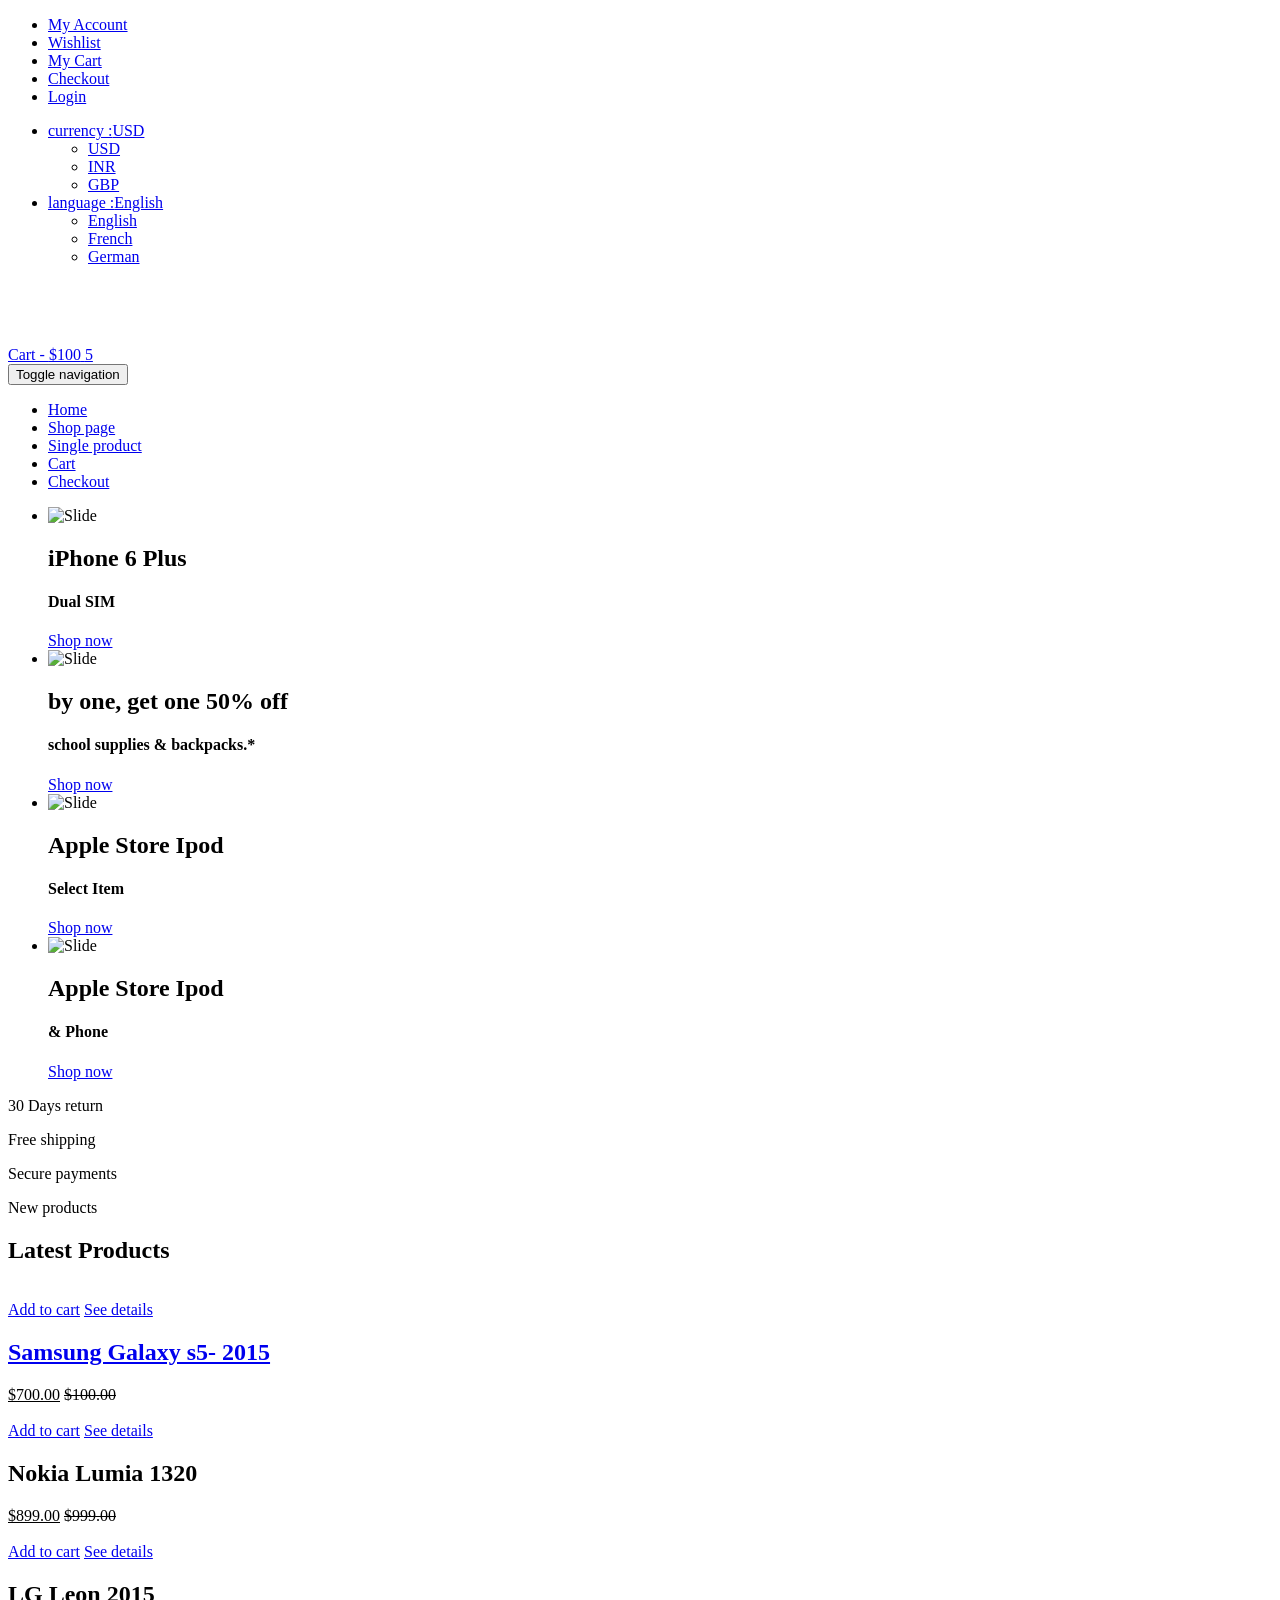
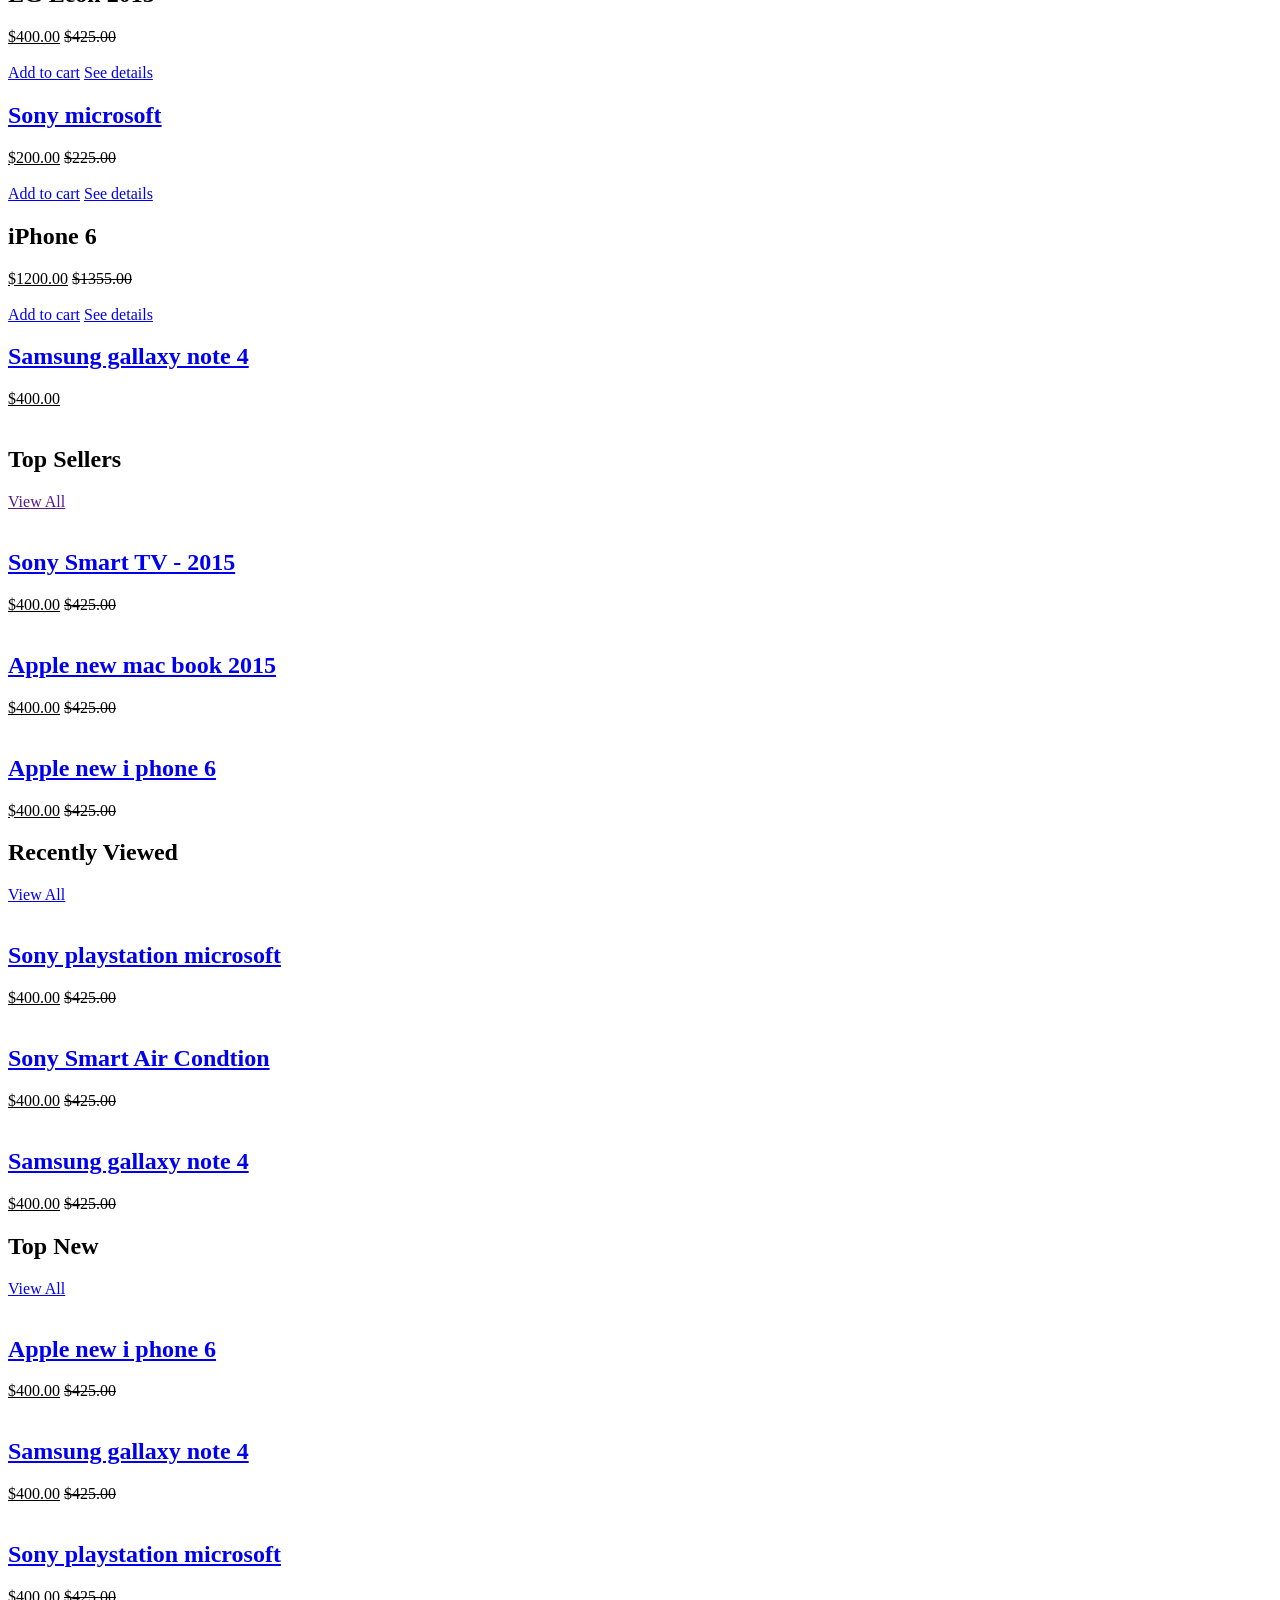
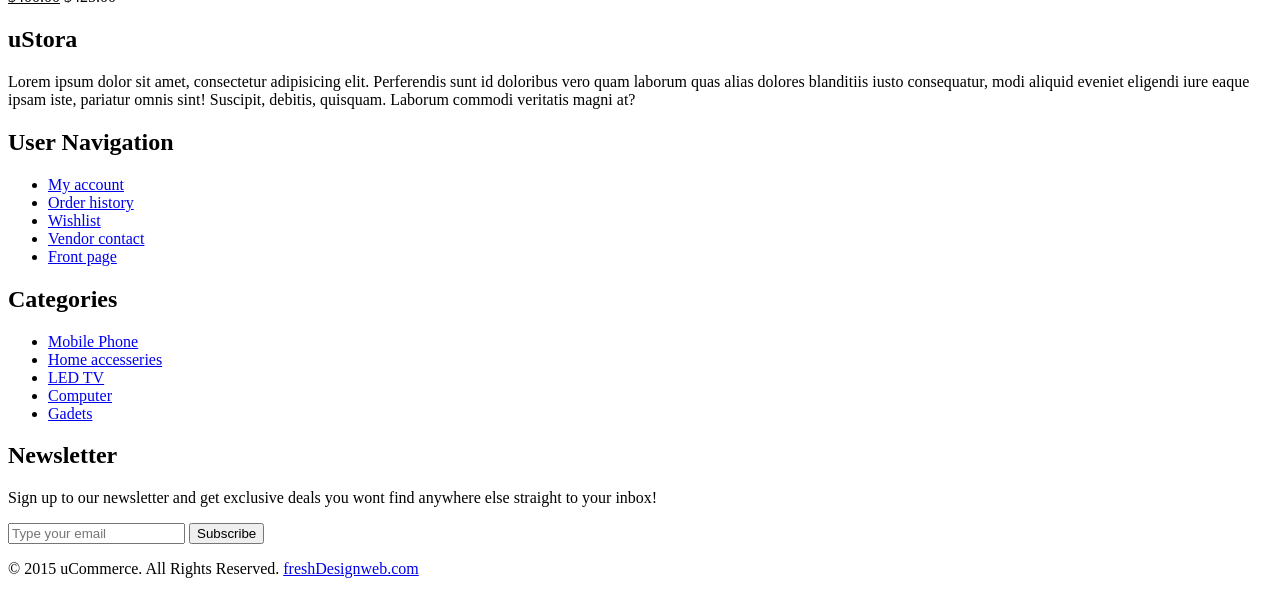
<file: src/main/resources/templates/user/index.html>
<!DOCTYPE html>
<html xmlns:th="http://www.thymeleaf.org">
<html lang="en">
  <head>
    <meta charset="utf-8">
    <meta http-equiv="X-UA-Compatible" content="IE=edge">
    <meta name="viewport" content="width=device-width, initial-scale=1">
    <title>Ustora Demo</title>
    
    <!-- Google Fonts -->
      <link th:href="@{/static/css.css}" rel="stylesheet" type="text/css">
      <link th:href="@{/static/css1.css}" rel="stylesheet" type="text/css">
      <link th:href="@{/static/css2.css}" rel="stylesheet" type="text/css">
    
    <!-- Bootstrap -->
    <link rel="stylesheet" th:href="@{css/bootstrap.min.css}">
    
    <!-- Font Awesome -->
    <link rel="stylesheet" th:href="@{css/font-awesome.min.css}">
    
    <!-- Custom CSS -->
    <link rel="stylesheet" th:href="@{css/owl.carousel.css}">
    <link rel="stylesheet" th:href="@{style.css}">
    <link rel="stylesheet" th:href="@{css/responsive.css}">

    <!-- HTML5 shim and Respond.js for IE8 support of HTML5 elements and media queries -->
    <!-- WARNING: Respond.js doesn't work if you view the page via file:// -->
    <!--[if lt IE 9]>
      <script src="https://oss.maxcdn.com/html5shiv/3.7.2/html5shiv.min.js"></script>
      <script src="https://oss.maxcdn.com/respond/1.4.2/respond.min.js"></script>
    <![endif]-->
  </head>
  <body>
   
    <div class="header-area">
        <div class="container">
            <div class="row">
                <div class="col-md-8">
                    <div class="user-menu">
                        <ul>
                            <li><a href="/cms-user-information"><i class="fa fa-user"></i> My Account</a></li>
                            <li><a href="#"><i class="fa fa-heart"></i> Wishlist</a></li>
                            <li><a href="/cms-user-cart"><i class="fa fa-user"></i> My Cart</a></li>
                            <li><a href="/cms-user-checkOut"><i class="fa fa-user"></i> Checkout</a></li>
                            <li><a href="/login"><i class="fa fa-user"></i> Login</a></li>
                        </ul>
                    </div>
                </div>
                
                <div class="col-md-4">
                    <div class="header-right">
                        <ul class="list-unstyled list-inline">
                            <li class="dropdown dropdown-small">
                                <a data-toggle="dropdown" data-hover="dropdown" class="dropdown-toggle" href="#"><span class="key">currency :</span><span class="value">USD </span><b class="caret"></b></a>
                                <ul class="dropdown-menu">
                                    <li><a href="#">USD</a></li>
                                    <li><a href="#">INR</a></li>
                                    <li><a href="#">GBP</a></li>
                                </ul>
                            </li>

                            <li class="dropdown dropdown-small">
                                <a data-toggle="dropdown" data-hover="dropdown" class="dropdown-toggle" href="#"><span class="key">language :</span><span class="value">English </span><b class="caret"></b></a>
                                <ul class="dropdown-menu">
                                    <li><a href="#">English</a></li>
                                    <li><a href="#">French</a></li>
                                    <li><a href="#">German</a></li>
                                </ul>
                            </li>
                        </ul>
                    </div>
                </div>
            </div>
        </div>
    </div> <!-- End header area -->
    
    <div class="site-branding-area">
        <div class="container">
            <div class="row">
                <div class="col-sm-6">
                    <div class="logo">
                        <h1><a href="/index"><img th:src="@{img/logo.png}"></a></h1>
                    </div>
                </div>
                
                <div class="col-sm-6">
                    <div class="shopping-item">
                        <a href="cart.html">Cart - <span class="cart-amunt">$100</span> <i class="fa fa-shopping-cart"></i> <span class="product-count">5</span></a>
                    </div>
                </div>
            </div>
        </div>
    </div> <!-- End site branding area -->
    
    <div class="mainmenu-area">
        <div class="container">
            <div class="row">
                <div class="navbar-header">
                    <button type="button" class="navbar-toggle" data-toggle="collapse" data-target=".navbar-collapse">
                        <span class="sr-only">Toggle navigation</span>
                        <span class="icon-bar"></span>
                        <span class="icon-bar"></span>
                        <span class="icon-bar"></span>
                    </button>
                </div> 
                <div class="navbar-collapse collapse">
                    <ul class="nav navbar-nav">
                        <li class="active"><a href="/index">Home</a></li>
                        <li><a href="/cms-user-listProduct">Shop page</a></li>
                        <li><a href="/cms-user-singleProduct">Single product</a></li>
                        <li><a href="/cms-user-cart">Cart</a></li>
                        <li><a href="/cms-user-checkOut">Checkout</a></li>
<!--                        <li><a href="#">Category</a></li>-->
<!--                        <li><a href="#">Others</a></li>-->
<!--                        <li><a href="#">Contact</a></li>-->
                    </ul>
                </div>  
            </div>
        </div>
    </div> <!-- End mainmenu area -->
    
    <div class="slider-area">
        	<!-- Slider -->
			<div class="block-slider block-slider4">
				<ul class="" id="bxslider-home4">
					<li>
						<img th:src="@{img/h4-slide.png}" alt="Slide">
						<div class="caption-group">
							<h2 class="caption title">
								iPhone <span class="primary">6 <strong>Plus</strong></span>
							</h2>
							<h4 class="caption subtitle">Dual SIM</h4>
							<a class="caption button-radius" href="#"><span class="icon"></span>Shop now</a>
						</div>
					</li>
					<li><img th:src="@{img/h4-slide2.png}" alt="Slide">
						<div class="caption-group">
							<h2 class="caption title">
								by one, get one <span class="primary">50% <strong>off</strong></span>
							</h2>
							<h4 class="caption subtitle">school supplies & backpacks.*</h4>
							<a class="caption button-radius" href="#"><span class="icon"></span>Shop now</a>
						</div>
					</li>
					<li><img th:src="@{img/h4-slide3.png}" alt="Slide">
						<div class="caption-group">
							<h2 class="caption title">
								Apple <span class="primary">Store <strong>Ipod</strong></span>
							</h2>
							<h4 class="caption subtitle">Select Item</h4>
							<a class="caption button-radius" href="#"><span class="icon"></span>Shop now</a>
						</div>
					</li>
					<li><img th:src="@{img/h4-slide4.png}" alt="Slide">
						<div class="caption-group">
						  <h2 class="caption title">
								Apple <span class="primary">Store <strong>Ipod</strong></span>
							</h2>
							<h4 class="caption subtitle">& Phone</h4>
							<a class="caption button-radius" href="#"><span class="icon"></span>Shop now</a>
						</div>
					</li>
				</ul>
			</div>
			<!-- ./Slider -->
    </div> <!-- End slider area -->
    
    <div class="promo-area">
        <div class="zigzag-bottom"></div>
        <div class="container">
            <div class="row">
                <div class="col-md-3 col-sm-6">
                    <div class="single-promo promo1">
                        <i class="fa fa-refresh"></i>
                        <p>30 Days return</p>
                    </div>
                </div>
                <div class="col-md-3 col-sm-6">
                    <div class="single-promo promo2">
                        <i class="fa fa-truck"></i>
                        <p>Free shipping</p>
                    </div>
                </div>
                <div class="col-md-3 col-sm-6">
                    <div class="single-promo promo3">
                        <i class="fa fa-lock"></i>
                        <p>Secure payments</p>
                    </div>
                </div>
                <div class="col-md-3 col-sm-6">
                    <div class="single-promo promo4">
                        <i class="fa fa-gift"></i>
                        <p>New products</p>
                    </div>
                </div>
            </div>
        </div>
    </div> <!-- End promo area -->
    
    <div class="maincontent-area">
        <div class="zigzag-bottom"></div>
        <div class="container">
            <div class="row">
                <div class="col-md-12">
                    <div class="latest-product">
                        <h2 class="section-title">Latest Products</h2>
                        <div class="product-carousel">
                            <div class="single-product">
                                <div class="product-f-image">
                                    <img th:src="@{img/product-1.jpg}" alt="">
                                    <div class="product-hover">
                                        <a href="#" class="add-to-cart-link"><i class="fa fa-shopping-cart"></i> Add to cart</a>
                                        <a href="product.html" class="view-details-link"><i class="fa fa-link"></i> See details</a>
                                    </div>
                                </div>
                                
                                <h2><a href="product.html">Samsung Galaxy s5- 2015</a></h2>
                                
                                <div class="product-carousel-price">
                                    <ins>$700.00</ins> <del>$100.00</del>
                                </div> 
                            </div>
                            <div class="single-product">
                                <div class="product-f-image">
                                    <img th:src="@{img/product-2.jpg}" alt="">
                                    <div class="product-hover">
                                        <a href="#" class="add-to-cart-link"><i class="fa fa-shopping-cart"></i> Add to cart</a>
                                        <a href="product.html" class="view-details-link"><i class="fa fa-link"></i> See details</a>
                                    </div>
                                </div>
                                
                                <h2>Nokia Lumia 1320</h2>
                                <div class="product-carousel-price">
                                    <ins>$899.00</ins> <del>$999.00</del>
                                </div> 
                            </div>
                            <div class="single-product">
                                <div class="product-f-image">
                                    <img th:src="@{img/product-3.jpg}" alt="">
                                    <div class="product-hover">
                                        <a href="#" class="add-to-cart-link"><i class="fa fa-shopping-cart"></i> Add to cart</a>
                                        <a href="product.html" class="view-details-link"><i class="fa fa-link"></i> See details</a>
                                    </div>
                                </div>
                                
                                <h2>LG Leon 2015</h2>

                                <div class="product-carousel-price">
                                    <ins>$400.00</ins> <del>$425.00</del>
                                </div>                                 
                            </div>
                            <div class="single-product">
                                <div class="product-f-image">
                                    <img th:src="@{img/product-4.jpg}" alt="">
                                    <div class="product-hover">
                                        <a href="#" class="add-to-cart-link"><i class="fa fa-shopping-cart"></i> Add to cart</a>
                                        <a href="product.html" class="view-details-link"><i class="fa fa-link"></i> See details</a>
                                    </div>
                                </div>
                                
                                <h2><a href="product.html">Sony microsoft</a></h2>

                                <div class="product-carousel-price">
                                    <ins>$200.00</ins> <del>$225.00</del>
                                </div>                            
                            </div>
                            <div class="single-product">
                                <div class="product-f-image">
                                    <img th:src="@{img/product-5.jpg}" alt="">
                                    <div class="product-hover">
                                        <a href="#" class="add-to-cart-link"><i class="fa fa-shopping-cart"></i> Add to cart</a>
                                        <a href="product.html" class="view-details-link"><i class="fa fa-link"></i> See details</a>
                                    </div>
                                </div>
                                
                                <h2>iPhone 6</h2>

                                <div class="product-carousel-price">
                                    <ins>$1200.00</ins> <del>$1355.00</del>
                                </div>                                 
                            </div>
                            <div class="single-product">
                                <div class="product-f-image">
                                    <img th:src="@{img/product-6.jpg}" alt="">
                                    <div class="product-hover">
                                        <a href="#" class="add-to-cart-link"><i class="fa fa-shopping-cart"></i> Add to cart</a>
                                        <a href="product.html" class="view-details-link"><i class="fa fa-link"></i> See details</a>
                                    </div>
                                </div>
                                
                                <h2><a href="product.html">Samsung gallaxy note 4</a></h2>

                                <div class="product-carousel-price">
                                    <ins>$400.00</ins>
                                </div>                            
                            </div>
                        </div>
                    </div>
                </div>
            </div>
        </div>
    </div> <!-- End main content area -->
    
    <div class="brands-area">
        <div class="zigzag-bottom"></div>
        <div class="container">
            <div class="row">
                <div class="col-md-12">
                    <div class="brand-wrapper">
                        <div class="brand-list">
                            <img th:src="@{img/brand1.png}" alt="">
                            <img th:src="@{img/brand2.png}" alt="">
                            <img th:src="@{img/brand3.png}" alt="">
                            <img th:src="@{img/brand4.png}" alt="">
                            <img th:src="@{img/brand5.png}" alt="">
                            <img th:src="@{img/brand6.png}" alt="">
                            <img th:src="@{img/brand1.png}" alt="">
                            <img th:src="@{img/brand2.png}" alt="">
                        </div>
                    </div>
                </div>
            </div>
        </div>
    </div> <!-- End brands area -->
    
    <div class="product-widget-area">
        <div class="zigzag-bottom"></div>
        <div class="container">
            <div class="row">
                <div class="col-md-4">
                    <div class="single-product-widget">
                        <h2 class="product-wid-title">Top Sellers</h2>
                        <a href="" class="wid-view-more">View All</a>
                        <div class="single-wid-product">
                            <a href="product.html"><img th:src="@{img/product-thumb-1.jpg}" alt="" class="product-thumb"></a>
                            <h2><a href="product.html">Sony Smart TV - 2015</a></h2>
                            <div class="product-wid-rating">
                                <i class="fa fa-star"></i>
                                <i class="fa fa-star"></i>
                                <i class="fa fa-star"></i>
                                <i class="fa fa-star"></i>
                                <i class="fa fa-star"></i>
                            </div>
                            <div class="product-wid-price">
                                <ins>$400.00</ins> <del>$425.00</del>
                            </div>                            
                        </div>
                        <div class="single-wid-product">
                            <a href="product.html"><img th:src="@{img/product-thumb-2.jpg}" alt="" class="product-thumb"></a>
                            <h2><a href="product.html">Apple new mac book 2015</a></h2>
                            <div class="product-wid-rating">
                                <i class="fa fa-star"></i>
                                <i class="fa fa-star"></i>
                                <i class="fa fa-star"></i>
                                <i class="fa fa-star"></i>
                                <i class="fa fa-star"></i>
                            </div>
                            <div class="product-wid-price">
                                <ins>$400.00</ins> <del>$425.00</del>
                            </div>                            
                        </div>
                        <div class="single-wid-product">
                            <a href="product.html"><img th:src="@{img/product-thumb-3.jpg}" alt="" class="product-thumb"></a>
                            <h2><a href="product.html">Apple new i phone 6</a></h2>
                            <div class="product-wid-rating">
                                <i class="fa fa-star"></i>
                                <i class="fa fa-star"></i>
                                <i class="fa fa-star"></i>
                                <i class="fa fa-star"></i>
                                <i class="fa fa-star"></i>
                            </div>
                            <div class="product-wid-price">
                                <ins>$400.00</ins> <del>$425.00</del>
                            </div>                            
                        </div>
                    </div>
                </div>
                <div class="col-md-4">
                    <div class="single-product-widget">
                        <h2 class="product-wid-title">Recently Viewed</h2>
                        <a href="#" class="wid-view-more">View All</a>
                        <div class="single-wid-product">
                            <a href="product.html"><img th:src="@{img/product-thumb-4.jpg}" alt="" class="product-thumb"></a>
                            <h2><a href="product.html">Sony playstation microsoft</a></h2>
                            <div class="product-wid-rating">
                                <i class="fa fa-star"></i>
                                <i class="fa fa-star"></i>
                                <i class="fa fa-star"></i>
                                <i class="fa fa-star"></i>
                                <i class="fa fa-star"></i>
                            </div>
                            <div class="product-wid-price">
                                <ins>$400.00</ins> <del>$425.00</del>
                            </div>                            
                        </div>
                        <div class="single-wid-product">
                            <a href="product.html"><img th:src="@{img/product-thumb-1.jpg}" alt="" class="product-thumb"></a>
                            <h2><a href="product.html">Sony Smart Air Condtion</a></h2>
                            <div class="product-wid-rating">
                                <i class="fa fa-star"></i>
                                <i class="fa fa-star"></i>
                                <i class="fa fa-star"></i>
                                <i class="fa fa-star"></i>
                                <i class="fa fa-star"></i>
                            </div>
                            <div class="product-wid-price">
                                <ins>$400.00</ins> <del>$425.00</del>
                            </div>                            
                        </div>
                        <div class="single-wid-product">
                            <a href="product.html"><img th:src="@{img/product-thumb-2.jpg}" alt="" class="product-thumb"></a>
                            <h2><a href="product.html">Samsung gallaxy note 4</a></h2>
                            <div class="product-wid-rating">
                                <i class="fa fa-star"></i>
                                <i class="fa fa-star"></i>
                                <i class="fa fa-star"></i>
                                <i class="fa fa-star"></i>
                                <i class="fa fa-star"></i>
                            </div>
                            <div class="product-wid-price">
                                <ins>$400.00</ins> <del>$425.00</del>
                            </div>                            
                        </div>
                    </div>
                </div>
                <div class="col-md-4">
                    <div class="single-product-widget">
                        <h2 class="product-wid-title">Top New</h2>
                        <a href="#" class="wid-view-more">View All</a>
                        <div class="single-wid-product">
                            <a href="product.html"><img th:src="@{img/product-thumb-3.jpg}" alt="" class="product-thumb"></a>
                            <h2><a href="product.html">Apple new i phone 6</a></h2>
                            <div class="product-wid-rating">
                                <i class="fa fa-star"></i>
                                <i class="fa fa-star"></i>
                                <i class="fa fa-star"></i>
                                <i class="fa fa-star"></i>
                                <i class="fa fa-star"></i>
                            </div>
                            <div class="product-wid-price">
                                <ins>$400.00</ins> <del>$425.00</del>
                            </div>                            
                        </div>
                        <div class="single-wid-product">
                            <a href="product.html"><img th:src="@{img/product-thumb-4.jpg}" alt="" class="product-thumb"></a>
                            <h2><a href="product.html">Samsung gallaxy note 4</a></h2>
                            <div class="product-wid-rating">
                                <i class="fa fa-star"></i>
                                <i class="fa fa-star"></i>
                                <i class="fa fa-star"></i>
                                <i class="fa fa-star"></i>
                                <i class="fa fa-star"></i>
                            </div>
                            <div class="product-wid-price">
                                <ins>$400.00</ins> <del>$425.00</del>
                            </div>                            
                        </div>
                        <div class="single-wid-product">
                            <a href="product.html"><img th:src="@{img/product-thumb-1.jpg}" alt="" class="product-thumb"></a>
                            <h2><a href="product.html">Sony playstation microsoft</a></h2>
                            <div class="product-wid-rating">
                                <i class="fa fa-star"></i>
                                <i class="fa fa-star"></i>
                                <i class="fa fa-star"></i>
                                <i class="fa fa-star"></i>
                                <i class="fa fa-star"></i>
                            </div>
                            <div class="product-wid-price">
                                <ins>$400.00</ins> <del>$425.00</del>
                            </div>                            
                        </div>
                    </div>
                </div>
            </div>
        </div>
    </div> <!-- End product widget area -->
    
    <div class="footer-top-area">
        <div class="zigzag-bottom"></div>
        <div class="container">
            <div class="row">
                <div class="col-md-3 col-sm-6">
                    <div class="footer-about-us">
                        <h2>u<span>Stora</span></h2>
                        <p>Lorem ipsum dolor sit amet, consectetur adipisicing elit. Perferendis sunt id doloribus vero quam laborum quas alias dolores blanditiis iusto consequatur, modi aliquid eveniet eligendi iure eaque ipsam iste, pariatur omnis sint! Suscipit, debitis, quisquam. Laborum commodi veritatis magni at?</p>
                        <div class="footer-social">
                            <a href="#" target="_blank"><i class="fa fa-facebook"></i></a>
                            <a href="#" target="_blank"><i class="fa fa-twitter"></i></a>
                            <a href="#" target="_blank"><i class="fa fa-youtube"></i></a>
                            <a href="#" target="_blank"><i class="fa fa-linkedin"></i></a>
                        </div>
                    </div>
                </div>
                
                <div class="col-md-3 col-sm-6">
                    <div class="footer-menu">
                        <h2 class="footer-wid-title">User Navigation </h2>
                        <ul>
                            <li><a href="#">My account</a></li>
                            <li><a href="#">Order history</a></li>
                            <li><a href="#">Wishlist</a></li>
                            <li><a href="#">Vendor contact</a></li>
                            <li><a href="#">Front page</a></li>
                        </ul>                        
                    </div>
                </div>
                
                <div class="col-md-3 col-sm-6">
                    <div class="footer-menu">
                        <h2 class="footer-wid-title">Categories</h2>
                        <ul>
                            <li><a href="#">Mobile Phone</a></li>
                            <li><a href="#">Home accesseries</a></li>
                            <li><a href="#">LED TV</a></li>
                            <li><a href="#">Computer</a></li>
                            <li><a href="#">Gadets</a></li>
                        </ul>                        
                    </div>
                </div>
                
                <div class="col-md-3 col-sm-6">
                    <div class="footer-newsletter">
                        <h2 class="footer-wid-title">Newsletter</h2>
                        <p>Sign up to our newsletter and get exclusive deals you wont find anywhere else straight to your inbox!</p>
                        <div class="newsletter-form">
                            <form action="#">
                                <input type="email" placeholder="Type your email">
                                <input type="submit" value="Subscribe">
                            </form>
                        </div>
                    </div>
                </div>
            </div>
        </div>
    </div> <!-- End footer top area -->
    
    <div class="footer-bottom-area">
        <div class="container">
            <div class="row">
                <div class="col-md-8">
                    <div class="copyright">
                        <p>&copy; 2015 uCommerce. All Rights Reserved. <a href="http://www.freshdesignweb.com" target="_blank">freshDesignweb.com</a></p>
                    </div>
                </div>
                
                <div class="col-md-4">
                    <div class="footer-card-icon">
                        <i class="fa fa-cc-discover"></i>
                        <i class="fa fa-cc-mastercard"></i>
                        <i class="fa fa-cc-paypal"></i>
                        <i class="fa fa-cc-visa"></i>
                    </div>
                </div>
            </div>
        </div>
    </div> <!-- End footer bottom area -->
   
    <!-- Latest jQuery form server -->
    <script th:src="@{https://code.jquery.com/jquery.min.js}"></script>
    
    <!-- Bootstrap JS form CDN -->
    <script th:src="@{http://maxcdn.bootstrapcdn.com/bootstrap/3.2.0/js/bootstrap.min.js}"></script>
    
    <!-- jQuery sticky menu -->
    <script th:src="@{js/owl.carousel.min.js}"></script>
    <script th:src="@{js/jquery.sticky.js}"></script>
    
    <!-- jQuery easing -->
    <script th:src="@{js/jquery.easing.1.3.min.js}"></script>
    
    <!-- Main Script -->
    <script th:src="@{js/main.js}"></script>
    
    <!-- Slider -->
    <script type="text/javascript" th:src="@{js/bxslider.min.js}"></script>
	<script type="text/javascript" th:src="@{js/script.slider.js}"></script>
  </body>
</html>
</file>
